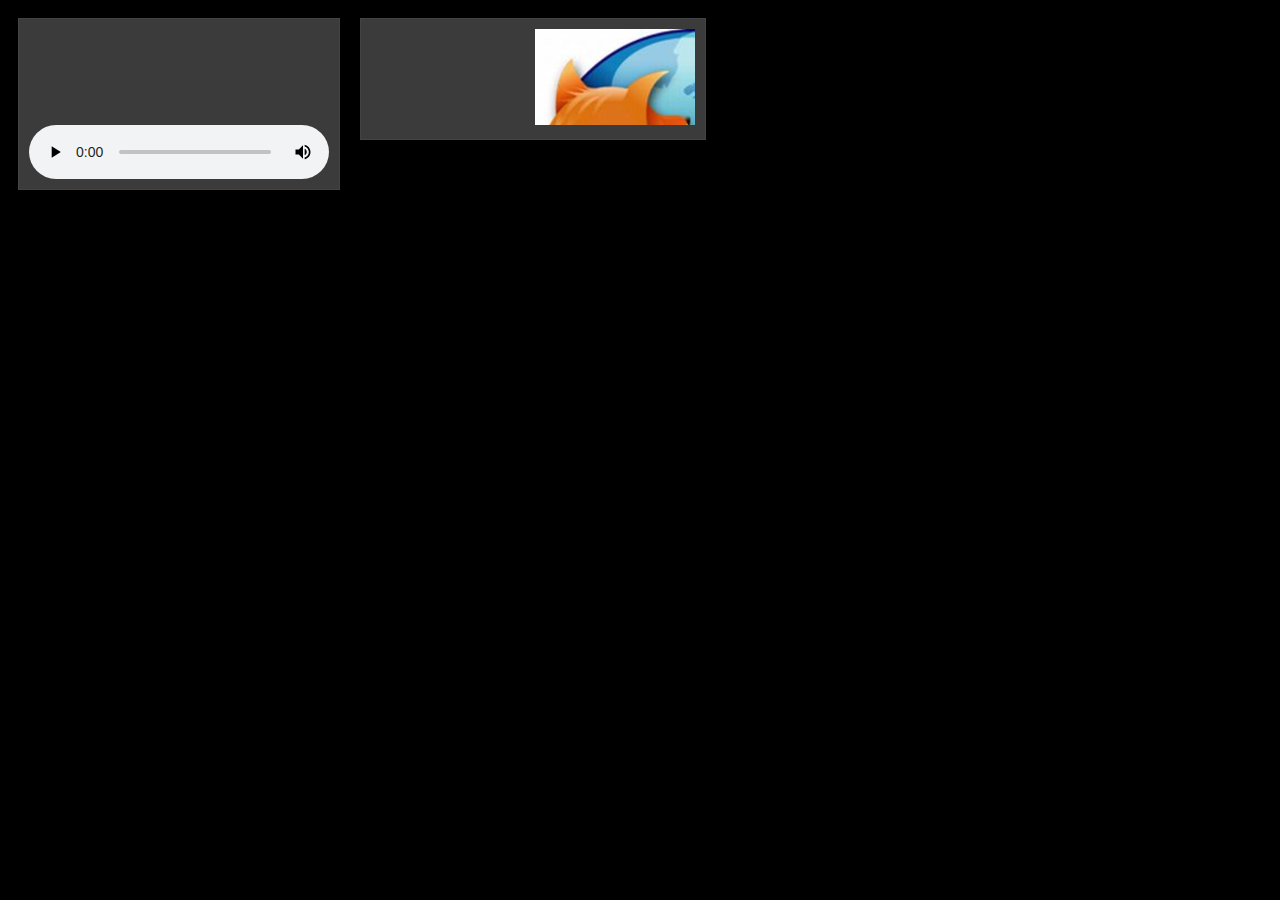
<file: test/test_canvas.html>
<html>
<head>
	<style>
	body {
		background: black;
		color:#CCCCCC;
	}
	#c2 {
		background-image: url(foo.png);
		background-repeat: no-repeat;
	}
	div {
		float: left;
		border :1px solid #444444;
		padding:10px;
		margin: 10px;
		background:#3B3B3B;
	}
</style>
<script type="text/javascript">
	var processor = {
		doLoad : function doLoad() {
			this.video = document.getElementById('video');
			this.c1 = document.getElementById('c1');
			this.ctx1 = this.c1.getContext('2d');
			this.c2 = document.getElementById('c2');
			this.ctx2 = this.c2.getContext('2d');
			let self = this;
			this.video.addEventListener('play', function() {
				self.width = self.video.videoWidth / 2;
				self.height = self.video.videoHeight / 2;
				self.timerCallback();
			}, false);
		},

		timerCallback : function timerCallback() {
			if (this.video.paused || this.video.ended) {
				return;
			}
			this.computeFrame();
			let self = this;
			setTimeout(function() {
				self.timerCallback();
			}, 0);
		},

		computeFrame : function computeFrame() {
			this.ctx1.drawImage(this.video, 0, 0, this.width, this.height);
			let frame = this.ctx1.getImageData(0, 0, this.width, this.height);
			let l = frame.data.length / 4;

			for (let i = 0; i < l; i++) {
				let r = frame.data[i * 4 + 0];
				let g = frame.data[i * 4 + 1];
				let b = frame.data[i * 4 + 2];
				if (g > 100 && r > 100 && b < 43)
					frame.data[i * 4 + 3] = 0;
			}
			this.ctx2.putImageData(frame, 0, 0);
			return;
		},
	};

</script>
</head>

<body onload="processor.doLoad()">
	<div>
		<video id="video" src="video.ogv" controls="true" />
	</div>
	<div>
		<canvas id="c1" width="160" height="96"></canvas>
		<canvas id="c2" width="160" height="96"></canvas>
	</div>
</body>
</html>
</file>
